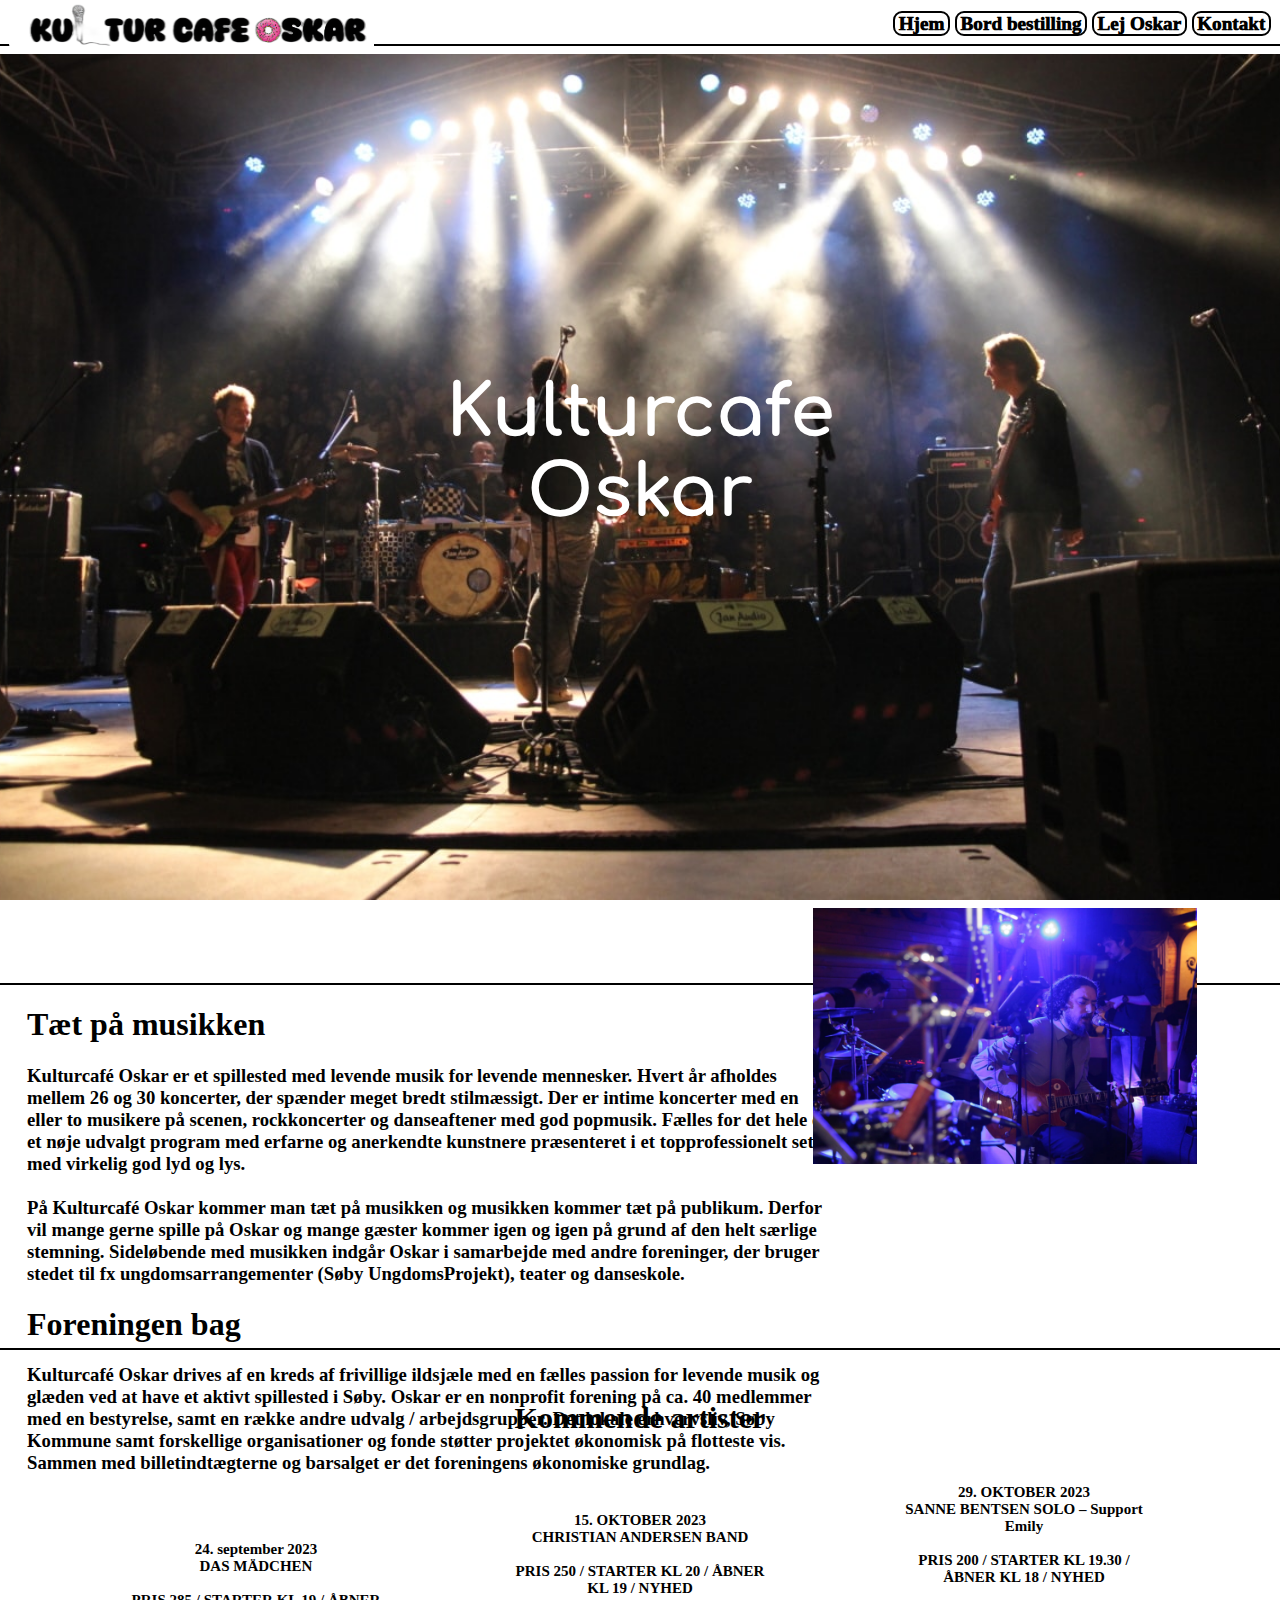
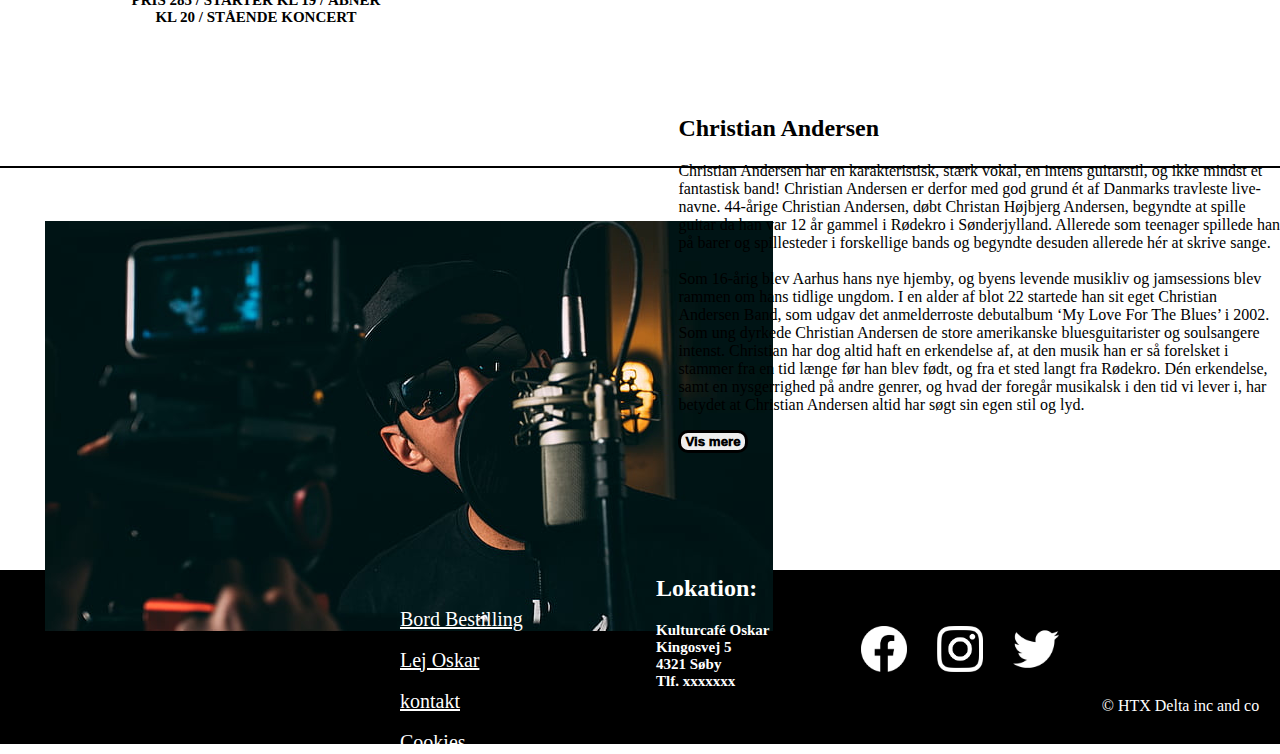
<file: index.html>
<!DOCTYPE html>
<html lang="en">
<head>
    <meta charset="UTF-8">
    <meta name="viewport" content="width=device-width, initial-scale=1.0">
    <title>Kultur cafe</title>
    <!--Navn giv din side. Det er står oppe i fanen på din pc-->
  <link rel="stylesheet" href="style.css">
  <!--Husk altid at linke din css fil ellers virker den ikke:) -->
  <link rel="preconnect" href="https://fonts.googleapis.com">
<link rel="preconnect" href="https://fonts.gstatic.com" crossorigin>
<link href="https://fonts.googleapis.com/css2?family=Anton&family=Comfortaa:wght@300&display=swap" rel="stylesheet">
<link rel="icon" type="image/x-icon" href="5775761.png">
<link
    rel="stylesheet"
    href="https://cdnjs.cloudflare.com/ajax/libs/animate.css/4.1.1/animate.min.css"
  />
</head>

<!--for at få animationer skal man bruge dette link og en class som kan finde inde på animation.css-->
<body>
  <a href="index.html">
    <button class="logo">
        <img class="logo" src="logo.png" alt="Logo">
    </button>
</a>
    <Div class="knap">
        <a href="index.html">Hjem</a> 
        <a href="KulturCafe-Oskar-bestil-bord.html"> Bord bestilling</a>
        <a href="KulturCafe-Oskar-Lej-cafeen.html"> Lej Oskar</a>
        <a href="KulturCafe-Oskar-kontakt-os.html"> Kontakt</a>
        <!--a href er der hvor du vil have en kanp hvor du føres til en af dine egne sider. Der hvor der nu står hjem er det er står på kappen.-->
    </Div>
 <hr>
 <!--hr er en horizontal linje man kan lave. Der skal også bruges css til det. Det punkt hedder også hr-->
   <div class="parallax"></div>
   <div class="overskrift"><h1 class="animate__animated animate__zoomIn">Kulturcafe <br> Oskar</h1></div>
   
   
   <div class="omlinje"><hr></div>

<div class="omost"><h1>Tæt på musikken</h1></div>
  <div class="omos"><h3>
  Kulturcafé Oskar er et spillested med levende musik for levende mennesker.
  Hvert år afholdes mellem 26 og 30 koncerter, der spænder meget bredt stilmæssigt. Der er intime koncerter med en eller to musikere på scenen, rockkoncerter og danseaftener med god popmusik.
  Fælles for det hele er et nøje udvalgt program med erfarne og anerkendte kunstnere præsenteret i et topprofessionelt setup med virkelig god lyd og lys.
  <br><br>På Kulturcafé Oskar kommer man tæt på musikken og musikken kommer tæt på publikum. Derfor vil mange gerne spille på Oskar og mange gæster kommer igen og igen på grund af den helt særlige stemning.
  Sideløbende med musikken indgår Oskar i samarbejde med andre foreninger, der bruger stedet til fx ungdomsarrangementer (Søby UngdomsProjekt), teater og danseskole.
  </div>
 
  <div class="omost"><h1>Foreningen bag</h1></div>
 <div class="omos"><h3>Kulturcafé Oskar drives af en kreds af frivillige ildsjæle med en fælles passion for levende musik og glæden ved at have et aktivt spillested i Søby.
  Oskar er en nonprofit forening på ca. 40 medlemmer med en bestyrelse, samt en række andre udvalg / arbejdsgrupper.
  Det lokale erhvervsliv, Søby Kommune samt forskellige organisationer og fonde støtter projektet økonomisk på flotteste vis. Sammen med billetindtægterne og barsalget er det foreningens økonomiske grundlag.
  </h3></div>
 
  
<div class="tætbillede"><img src="Kopi af stemning3.jpeg" alt="tæt på"></div> 

<div class="omos2"><hr></div>


<div class="program"><h2>Kommende artister</h2></div>

<div class="program1"> <h2>24. september 2023 <br>DAS MÄDCHEN <br><br>PRIS 285 / STARTER KL 19 / ÅBNER KL 20 / STÅENDE KONCERT</h2></div>

<div class="program2"><h2>15. OKTOBER 2023 <br>CHRISTIAN ANDERSEN BAND <br><br> PRIS 250 / STARTER KL 20 / ÅBNER KL 19 / NYHED</h2></div>

<div class="program3"><h2> 29. OKTOBER 2023 <br>SANNE BENTSEN SOLO – Support Emily <br><br>PRIS 200 / STARTER KL 19.30 / ÅBNER KL 18 / NYHED</h2></div>

<div class="programhr"><hr></div>

<div class="billede2"><img src="Kopi af christianandersen.jpg" alt=""></div>

<div class="chandersen"><h2>Christian Andersen</h2></div>



<!-- Tekstfelt, der altid er synligt -->
<div id="visibleText">
  <p>Christian Andersen har en karakteristisk, stærk vokal, en intens guitarstil, og ikke mindst et fantastisk band! Christian Andersen er derfor med god grund ét af Danmarks travleste live-navne.

    44-årige Christian Andersen, døbt Christan Højbjerg Andersen, begyndte at spille guitar da han var 12 år gammel i Rødekro i Sønderjylland.
  
    Allerede som teenager spillede han på barer og spillesteder i forskellige bands og begyndte desuden allerede hér at skrive sange. <br> <br>

    Som 16-årig blev Aarhus hans nye hjemby, og byens levende musikliv og jamsessions blev rammen om hans tidlige ungdom. I en alder af blot 22 startede han sit eget Christian Andersen Band, som udgav det anmelderroste debutalbum ‘My Love For The Blues’ i 2002.
    
    Som ung dyrkede Christian Andersen de store amerikanske bluesguitarister og soulsangere intenst.
    
    Christian har dog altid haft en erkendelse af, at den musik han er så forelsket i stammer fra en tid længe før han blev født, og fra et sted langt fra Rødekro.
    
    Dén erkendelse, samt en nysgerrighed på andre genrer, og hvad der foregår musikalsk i den tid vi lever i, har betydet at Christian Andersen altid har søgt sin egen stil og lyd.</p>
</div>


<!-- En knap, der udløser toggleMoreText() funktionen -->
<button class="mere" onclick="toggleMoreText()" id="toggleButton">Vis mere</button>




<!-- Tekstfelt, der skjules som standard -->
<div id="hiddenText" style="display: none">
  <p>
    2010 blev et vendepunkt
    Christian Andersens tredje album, GENLYD, blev det danske gennembrud for den 34-årige sanger, sangskriver og guitarist.
    
    GENLYD høstede 5 hjerter i Politiken, blev “Ugens Album" på P4 og modtog tre Nordic Music Awards-nomineringer.
    
    Christian vandt senere en Nordic Music Award for albummet AWAY (Årets Songwriter Album - 2015)
    
    GENLYD bringer for alvor Christian Andersen på landevejen, og gennem de sidste 25 år har han, både med band og som solo artist, spillet over 1500 koncerter i mere end tyve lande. 
    
    Christian Andersen havde desuden æren af at spille “opvarmning” for sin store helt, BB KING, hele tre gange!
    <br><br>
    Syvende album byder på duet med Holly Monroe
    Op gennem sine tredivere begynder Christian Andersen at fokusere mere intenst på sin sangskrivning. Han tager på flere ture til Nashville for at co-write. Disse ture bliver en stor inspiration for ham og ved en co-write session i netop Nashville bliver sangen BEFORE til.
    
    BEFORE ender som en duet med den engelske verdensstjerne JOSH STEIN, og udkommer på Christian Andersen Bands 2016 album, DEVIL ON HIS WAY.
    
    Alene og akustisk
    Christian udgiver for første gang et helt akustisk soloalbum i 2019 med titlen 1000 K.
    
    “Jeg har altid stræbt efter at lave sange som kan holde til at blive fremført af bare mig selv og en guitar. Alligevel har jeg aldrig udgivet sange på den måde. Det er så på tide nu”, sagde Christian omring udgivelsen.
    
    1000 K blev en succes. Ni nye originale sange, indspillet på den “gammeldags” måde. Alt hvad man hører på dette album, er Christian der synger og spiller akustisk guitar, mens ham tramper med foden. Ingen redigering, ingen overdubs!
    <br><br>
    Albummet gik #1 på den danske Vinyl Top-20 og dér blev den liggende flere uger.
    
    Den efterfølgende akustiske solo turné vandt en Nordic Music Award (Live Prisen 2020).
    
    Tilbage med bandet på kommende album, LOWER YOUR HAND
    Efter at have fokuseret på 1000 K, og turneret intensivt som solo artist gennem 2019, er Christian Andersen nu tilbage med fuldt band.
    
    Det niende album i rækken er klart, og sat til at udkomme 17. september 2023.
    
    For at fange lyden af et “tight” og sammenspillet band, som har rejst Europa tyndt i en tour bus, er albummet indspillet “live i studiet” på analoge bånd. Det har været med til at give albummet en helt særlig umiddelbarhed og autencitet!
    
    LOWER YOUR HAND er mixet af Grammy Award-vindende tekniker, Gene Rodrigues i New York. Russell er en sand mester i analog lyd og har optaget og mixet musik for en lang række
    internationale stjerner. Gene Rodrigues mixede desuden Christian Andersens gennembruds album, GENLYD.</p>
</div>


<script>
// JavaScript-funktionen toggleMoreText
function toggleMoreText() {
    // Find HTML-elementet med id "hiddenText"
    var hiddenTextElement = document.getElementById("hiddenText");

    // Skift display-stilen fra "none" til "block" eller omvendt
    if (hiddenTextElement.style.display === "none" || hiddenTextElement.style.display === "") {
        hiddenTextElement.style.display = "block";
        document.getElementById("toggleButton").textContent = "Vis mindre";
    } else {
        hiddenTextElement.style.display = "none";
        document.getElementById("toggleButton").textContent = "Vis mere";
    }
}
</script>


</body>
<br><br>
<br>

<footer>
  <div class='container'>
  <div class='row'>
      <div class='col-md-12'>
          <ul>
               <li><a href='KulturCafe-Oskar-bestil-bord.html'>Bord Bestilling</a></li> <br>
               <li><a href='KulturCafe-Oskar-Lej-cafeen.html'>Lej Oskar</a></li> <br> 
               <li><a href='KulturCafe-Oskar-kontakt-os.html'>kontakt</a></li> <br>
               <li><a href='KulturCafe-Oskar-cookies.html'>Cookies</a></li>
               <div class="sted1"><h2>Lokation:</h2></head></div>
               <div class="sted"><h2> Kulturcafé Oskar <br> Kingosvej 5 <br> 4321 Søby  <br> Tlf. xxxxxxx </h2></div>

               <div class="icons">
                <a href="https://www.facebook.com" target="_blank">
                  <button class="facebook">
                      <img height="40vw" src="facebook.png" alt="Åbner Facebook">
                  </button>
              </a>
              
              <a href="https://www.instagram.com/" target="_blank">
                <button class="facebook">
                    <img height="40vw" src="Instagram.png" alt="Åbner twitter">
                </button>
              </a>
              
              <a href="https://about.twitter.com/en/who-we-are/brand-toolkit" target="_blank">
                <button class="facebook">
                    <img height="40vw" src="twitter.png"f alt="">
                </button>
              </a></div>

              <p>&copy; HTX Delta inc and co</p>
          </ul>
      </div>
  </div>
  </div>


  <style>
    .icons a {
        text-decoration: none; /* Fjerner standardlink-udseende */
        display: inline-block; /* Gør ikonerne til inline-blokke */
    }
  </style>
</footer>
</html>
</file>
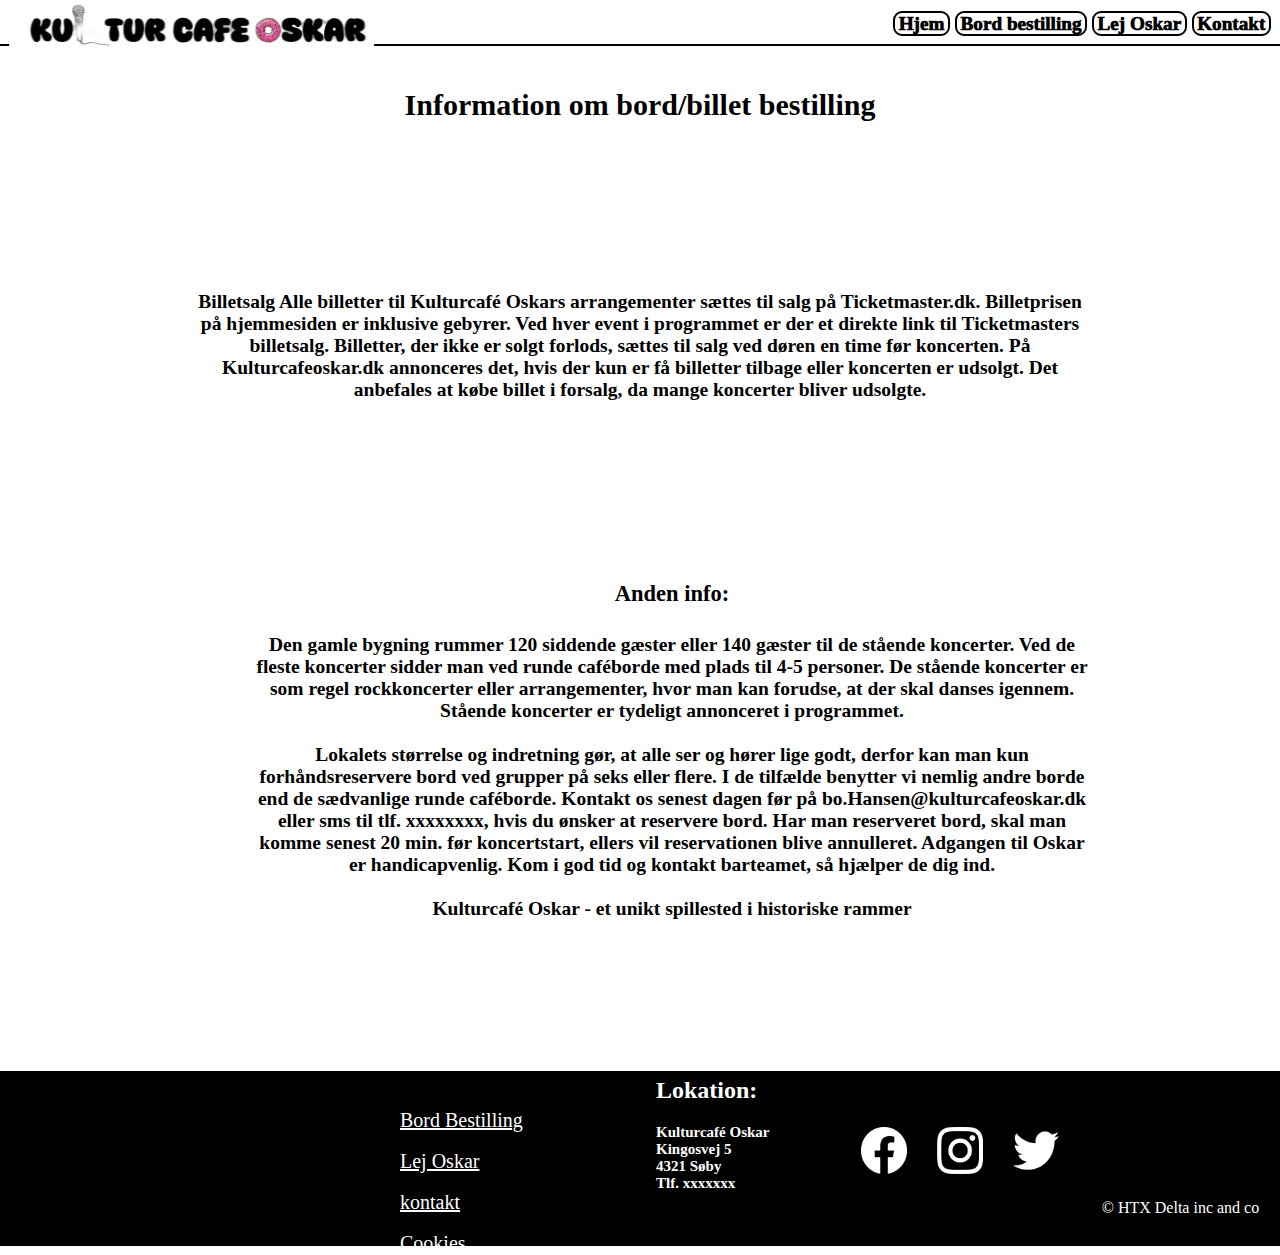
<file: KulturCafe-Oskar-bestil-bord.html>
<!DOCTYPE html>
<html lang="en">
<head>
    <meta charset="UTF-8">
    <meta name="viewport" content="width=device-width, initial-scale=1.0">
    <title>Kultur cafe</title>
    <!--Navn giv din side. Det er står oppe i fanen på din pc-->
  <link rel="stylesheet" href="style.css">
  <!--Husk altid at linke din css fil ellers virker den ikke:) -->
  <link rel="preconnect" href="https://fonts.googleapis.com">
<link rel="preconnect" href="https://fonts.gstatic.com" crossorigin>
<link href="https://fonts.googleapis.com/css2?family=Anton&family=Comfortaa:wght@300&display=swap" rel="stylesheet">
<link rel="icon" type="image/x-icon" href="5775761.png">

</head>
<body>
  <a href="index.html">
    <button class="logo">
        <img class="logo" src="logo.png" alt="Logo">
    </button>
</a>
    <Div class="knap">
      <a href="index.html">Hjem</a>
      <a href="KulturCafe-Oskar-bestil-bord.html"> Bord bestilling</a>
      <a href="KulturCafe-Oskar-Lej-cafeen.html"> Lej Oskar</a>
      <a href="KulturCafe-Oskar-kontakt-os.html"> Kontakt</a>
        <!--a href er der hvor du vil have en kanp hvor du føres til en af dine egne sider. Der hvor der nu står hjem er det er står på kappen.-->
    </Div>
 <hr>
 <!--hr er en horizontal linje man kan lave. Der skal også bruges css til det. Det punkt hedder også hr-->

<div class="bestil"><h2 >Information om bord/billet bestilling</h2></div>

<div class="bord1"><h2>Billetsalg
    Alle billetter til Kulturcafé Oskars arrangementer sættes til salg på Ticketmaster.dk. Billetprisen på hjemmesiden er inklusive gebyrer. Ved hver event i programmet er der et direkte link til Ticketmasters billetsalg. 
    Billetter, der ikke er solgt forlods, sættes til salg ved døren en time før koncerten. 
    På Kulturcafeoskar.dk annonceres det, hvis der kun er få billetter tilbage eller koncerten er udsolgt. Det anbefales at købe billet i forsalg, da mange koncerter bliver udsolgte.
   </h2></div>

   <div class="mereinf"><h2>Anden info:</h2></div>
<div class="bordanden"><h2>
    Den gamle bygning rummer 120 siddende gæster eller 140 gæster til de stående koncerter.  Ved de fleste koncerter sidder man ved runde caféborde med plads til 4-5 personer. De stående koncerter er som regel rockkoncerter eller arrangementer, hvor man kan forudse, at der skal danses igennem. Stående koncerter er tydeligt annonceret i programmet.
    <br><br>
    Lokalets størrelse og indretning gør, at alle ser og hører lige godt, derfor kan man kun forhåndsreservere bord ved grupper på seks eller flere. I de tilfælde benytter vi nemlig andre borde end de sædvanlige runde caféborde. Kontakt os senest dagen før på bo.Hansen@kulturcafeoskar.dk eller sms til tlf. xxxxxxxx, hvis du ønsker at reservere bord. Har man reserveret bord, skal man komme senest 20 min. før koncertstart, ellers vil reservationen blive annulleret.
    Adgangen til Oskar er handicapvenlig. Kom i god tid og kontakt barteamet, så hjælper de dig ind.
    <br><br>
    Kulturcafé Oskar - et unikt spillested i historiske rammer
    
    </h2></div>


</body>
<br><br>
<br>

<footer>
  <div class='container'>
  <div class='row'>
      <div class='col-md-12'>
          <ul>
               <li><a href='KulturCafe-Oskar-bestil-bord.html'>Bord Bestilling</a></li> <br>
               <li><a href='KulturCafe-Oskar-Lej-cafeen.html'>Lej Oskar</a></li> <br> 
               <li><a href='KulturCafe-Oskar-kontakt-os.html'>kontakt</a></li> <br>
               <li><a href='KulturCafe-Oskar-cookies.html'>Cookies</a></li>
               <div class="sted1"><h2>Lokation:</h2></head></div>
               <div class="sted"><h2> Kulturcafé Oskar <br> Kingosvej 5 <br> 4321 Søby  <br> Tlf. xxxxxxx </h2></div>

               <div class="icons">
                <a href="https://www.facebook.com" target="_blank">
                  <button class="facebook">
                      <img height="40vw" src="facebook.png" alt="Åbner Facebook">
                  </button>
              </a>
              
              <a href="https://www.instagram.com/" target="_blank">
                <button class="facebook">
                    <img height="40vw" src="Instagram.png" alt="Åbner twitter">
                </button>
              </a>
              
              <a href="https://about.twitter.com/en/who-we-are/brand-toolkit" target="_blank">
                <button class="facebook">
                    <img height="40vw" src="twitter.png"f alt="">
                </button>
              </a></div>

              <p>&copy; HTX Delta inc and co</p>
          </ul>
      </div>
  </div>
  </div>


  <style>
    .icons a {
        text-decoration: none; /* Fjerner standardlink-udseende */
        display: inline-block; /* Gør ikonerne til inline-blokke */
    }
  </style>
</footer>
</html>
</file>
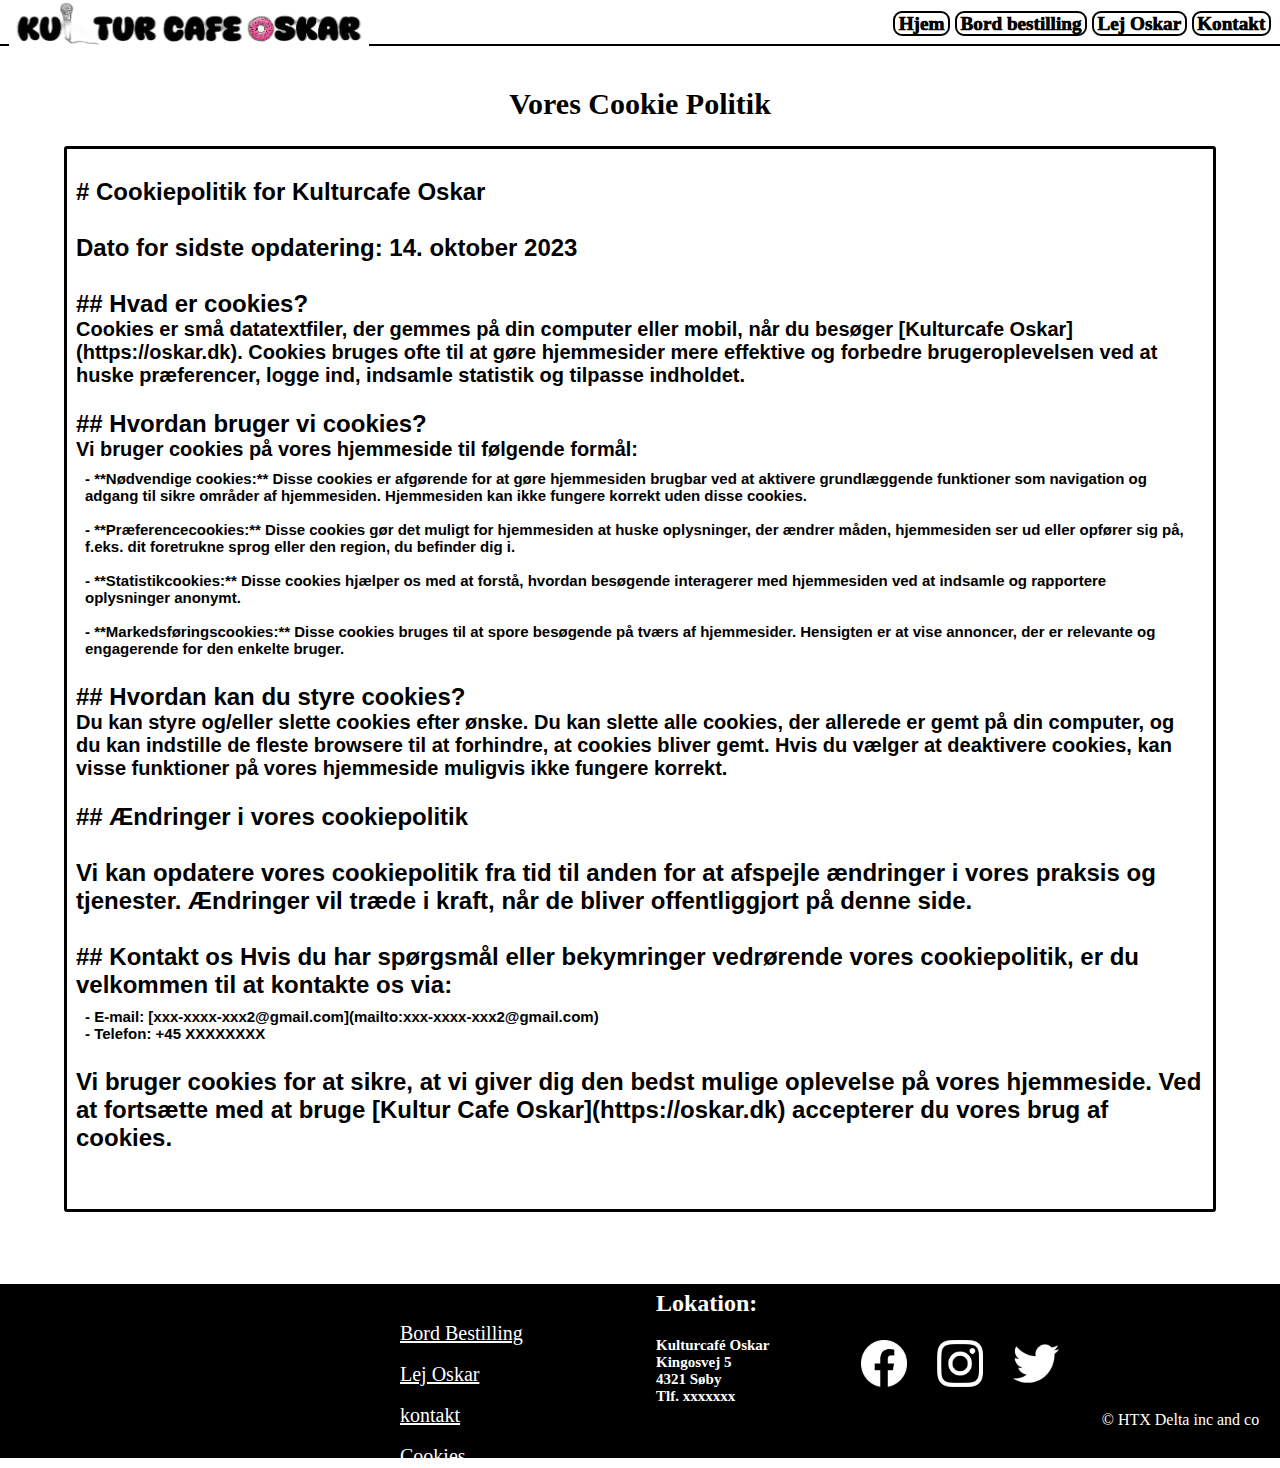
<file: KulturCafe-Oskar-cookies.html>
<!DOCTYPE html>
<html lang="en">
<head>
    <meta charset="UTF-8">
    <meta name="viewport" content="width=device-width, initial-scale=1.0">
    <title>Kultur cafe</title>
    <!--Navn giv din side. Det er står oppe i fanen på din pc-->
  <link rel="stylesheet" href="style.css">
  <!--Husk altid at linke din css fil ellers virker den ikke:) -->
  <link rel="preconnect" href="https://fonts.googleapis.com">
<link rel="preconnect" href="https://fonts.gstatic.com" crossorigin>
<link href="https://fonts.googleapis.com/css2?family=Anton&family=Comfortaa:wght@300&display=swap" rel="stylesheet">
<link rel="icon" type="image/x-icon" href="5775761.png">

</head>
<body>
    <img class="logo" src="logo.png" alt="Logo">
    <Div class="knap">
      <a href="index.html">Hjem</a>
      <a href="KulturCafe-Oskar-bestil-bord.html"> Bord bestilling</a>
      <a href="KulturCafe-Oskar-Lej-cafeen.html"> Lej Oskar</a>
      <a href="KulturCafe-Oskar-kontakt-os.html"> Kontakt</a>
        <!--a href er der hvor du vil have en kanp hvor du føres til en af dine egne sider. Der hvor der nu står hjem er det er står på kappen.-->
    </Div>
 <hr>
 <!--hr er en horizontal linje man kan lave. Der skal også bruges css til det. Det punkt hedder også hr-->

<div class="bestil"><h2>Vores Cookie Politik</h2></div>

<div class="cookiess"><h2>
    # Cookiepolitik for Kulturcafe Oskar <br><br>

    Dato for sidste opdatering: 14. oktober 2023 <br><br>
    
    ## Hvad er cookies? <br>
    
   <div class="cookie"> Cookies er små datatextfiler, der gemmes på din computer eller mobil, når du besøger [Kulturcafe Oskar](https://oskar.dk). Cookies bruges ofte til at gøre hjemmesider mere effektive og forbedre brugeroplevelsen ved at huske præferencer, logge ind, indsamle statistik og tilpasse indholdet. <br><br></div>
    
    ## Hvordan bruger vi cookies?<br>
    
  <div class="cookie">  Vi bruger cookies på vores hjemmeside til følgende formål: <br></div>
   <div class="cookies"> - **Nødvendige cookies:** Disse cookies er afgørende for at gøre hjemmesiden brugbar ved at aktivere grundlæggende funktioner som navigation og adgang til sikre områder af hjemmesiden. Hjemmesiden kan ikke fungere korrekt uden disse cookies. <br><br>
    
    - **Præferencecookies:** Disse cookies gør det muligt for hjemmesiden at huske oplysninger, der ændrer måden, hjemmesiden ser ud eller opfører sig på, f.eks. dit foretrukne sprog eller den region, du befinder dig i. <br><br>
    
    - **Statistikcookies:** Disse cookies hjælper os med at forstå, hvordan besøgende interagerer med hjemmesiden ved at indsamle og rapportere oplysninger anonymt. <br><br>
    
    - **Markedsføringscookies:** Disse cookies bruges til at spore besøgende på tværs af hjemmesider. Hensigten er at vise annoncer, der er relevante og engagerende for den enkelte bruger. <br><br>
    </div> 
   
    ## Hvordan kan du styre cookies? <br>
    
    <div class="cookie">Du kan styre og/eller slette cookies efter ønske. Du kan slette alle cookies, der allerede er gemt på din computer, og du kan indstille de fleste browsere til at forhindre, at cookies bliver gemt. Hvis du vælger at deaktivere cookies, kan visse funktioner på vores hjemmeside muligvis ikke fungere korrekt. <br><br></div>
    
    ## Ændringer i vores cookiepolitik <br><br>
    
    Vi kan opdatere vores cookiepolitik fra tid til anden for at afspejle ændringer i vores praksis og tjenester. Ændringer vil træde i kraft, når de bliver offentliggjort på denne side. <br><br>
    
    ## Kontakt os
    
    Hvis du har spørgsmål eller bekymringer vedrørende vores cookiepolitik, er du velkommen til at kontakte os via: <br>
    <div class="cookies"> - E-mail: [xxx-xxxx-xxx2@gmail.com](mailto:xxx-xxxx-xxx2@gmail.com) <br>
    - Telefon: +45 XXXXXXXX <br><br></div>
   
    
    Vi bruger cookies for at sikre, at vi giver dig den bedst mulige oplevelse på vores hjemmeside. Ved at fortsætte med at bruge [Kultur Cafe Oskar](https://oskar.dk) accepterer du vores brug af cookies. <br><br>
    </h2></div>




</body>
<br><br>
<br>

<footer>
  <div class='container'>
  <div class='row'>
      <div class='col-md-12'>
          <ul>
            <li><a href='KulturCafe-Oskar-bestil-bord.html'>Bord Bestilling</a></li> <br>
            <li><a href='KulturCafe-Oskar-Lej-cafeen.html'>Lej Oskar</a></li> <br> 
            <li><a href='KulturCafe-Oskar-kontakt-os.html'>kontakt</a></li> <br>
            <li><a href='KulturCafe-Oskar-cookies.html'>Cookies</a></li>
            <div class="sted1"><h2>Lokation:</h2></head></div>
            <div class="sted"><h2> Kulturcafé Oskar <br> Kingosvej 5 <br> 4321 Søby  <br> Tlf. xxxxxxx </h2></div>

            <div class="icons">
             <a href="https://www.facebook.com" target="_blank">
               <button class="facebook">
                   <img height="40vw" src="facebook.png" alt="Åbner Facebook">
               </button>
           </a>
           
           <a href="https://www.instagram.com/" target="_blank">
             <button class="facebook">
                 <img height="40vw" src="Instagram.png" alt="Åbner twitter">
             </button>
           </a>
           
           <a href="https://about.twitter.com/en/who-we-are/brand-toolkit" target="_blank">
             <button class="facebook">
                 <img height="40vw" src="twitter.png"f alt="">
             </button>
           </a></div>

           <p>&copy; HTX Delta inc and co</p>
          </ul>
      </div>
  </div>
  </div>


  <style>
    .icons a {
        text-decoration: none; /* Fjerner standardlink-udseende */
        display: inline-block; /* Gør ikonerne til inline-blokke */
    }
  </style>
</footer>
</html>
</file>
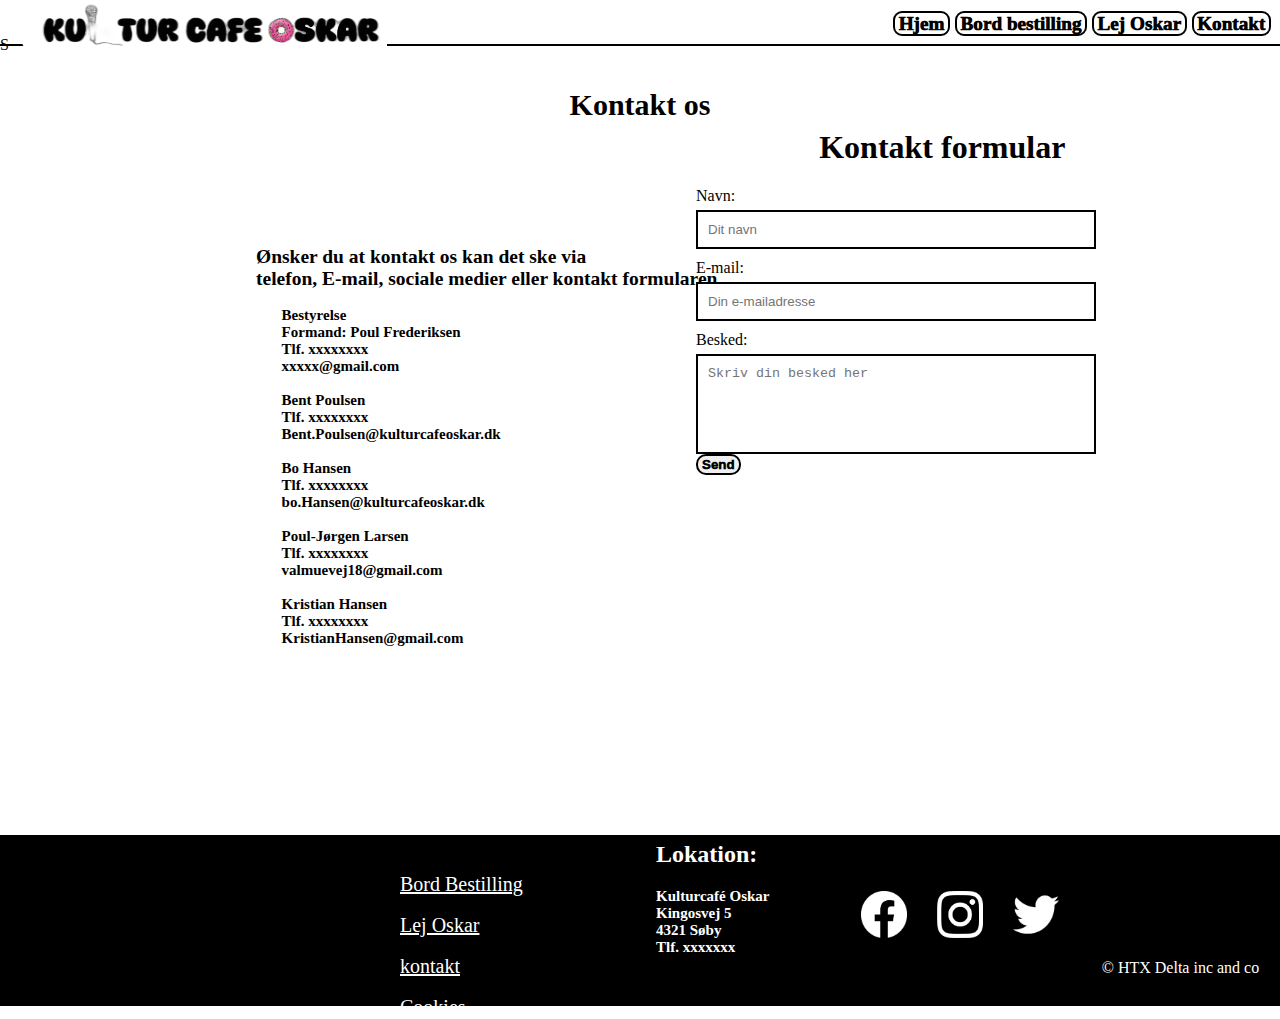
<file: KulturCafe-Oskar-kontakt-os.html>
S<!DOCTYPE html>
<html lang="en">
<head>
    <meta charset="UTF-8">
    <meta name="viewport" content="width=device-width, initial-scale=1.0">
    <title>Kultur cafe</title>
    <!--Navn giv din side. Det er står oppe i fanen på din pc-->
  <link rel="stylesheet" href="style.css">
  <!--Husk altid at linke din css fil ellers virker den ikke:) -->
  <link rel="preconnect" href="https://fonts.googleapis.com">
<link rel="preconnect" href="https://fonts.gstatic.com" crossorigin>
<link href="https://fonts.googleapis.com/css2?family=Anton&family=Comfortaa:wght@300&display=swap" rel="stylesheet">

<!--laptop 1536x864/707  mobil s22ultra 384x824-->
</head>
<body>
    <a href="index.html">
        <button class="logo">
            <img class="logo" src="logo.png" alt="Logo">
        </button>
    </a>
    
    <Div class="knap">
        <a href="index.html">Hjem</a>
        <a href="KulturCafe-Oskar-bestil-bord.html"> Bord bestilling</a>
        <a href="KulturCafe-Oskar-Lej-cafeen.html"> Lej Oskar</a>
        <a href="KulturCafe-Oskar-kontakt-os.html"> Kontakt</a>
        <!--a href er der hvor du vil have en kanp hvor du føres til en af dine egne sider. Der hvor der nu står hjem er det er står på kappen.-->
    </Div>
 <hr>
 <!--hr er en horizontal linje man kan lave. Der skal også bruges css til det. Det punkt hedder også hr-->

<div class="bestil"><h2>Kontakt os</h2></div>

<div class="kontaktos"><h2> Ønsker du at kontakt os kan det ske via <br> telefon, E-mail, sociale medier eller kontakt formularen.
    <div class="kinf"><br>Bestyrelse
    <br>Formand: Poul Frederiksen
    <br>Tlf. xxxxxxxx
    <br>xxxxx@gmail.com
   <br><br>Bent Poulsen
   <br>Tlf. xxxxxxxx
    <br>Bent.Poulsen@kulturcafeoskar.dk
    <br><br>Bo Hansen
    <br>Tlf. xxxxxxxx
    <br>bo.Hansen@kulturcafeoskar.dk
    <br><br>Poul-Jørgen Larsen
    <br>Tlf. xxxxxxxx
    <br>valmuevej18@gmail.com
    <br><br>Kristian Hansen
    <br>Tlf. xxxxxxxx
    <br>KristianHansen@gmail.com</h2></div></div>
<div class="kos2">
    <div class="kos"><h1>Kontakt formular</h1></div>
    <div class="fomolar"><form onsubmit="return validateForm()">
        <label for="navn">Navn:</label>
        <input type="text" id="navn" name="navn" placeholder="Dit navn" required>

        <label for="email">E-mail:</label>
        <input type="email" id="email" name="email" placeholder="Din e-mailadresse" required>

        <label for="besked">Besked:</label>
        <textarea id="besked" name="besked" placeholder="Skriv din besked her" required></textarea>

        <button type="submit">Send</button>
    </form></div>
    <p id="besked-status"></p>
</div>
    <script>
        function validateForm() {
            var navn = document.getElementById("navn").value;
            var email = document.getElementById("email").value;
            var besked = document.getElementById("besked").value;
            var beskedStatus = document.getElementById("besked-status");

            if (navn === "" || email === "" || besked === "") {
                beskedStatus.innerText = "Udfyld venligst alle felter.";
                return false;
            } else {
                beskedStatus.innerText = "Beskeden er sendt.";
                return false; // Forhindrer formularen i at sende
            }
        }
    </script>

</body>
<br><br>
<br>

<footer>
  <div class='container'>
  <div class='row'>
      <div class='col-md-12'>
          <ul>
            <li><a href='KulturCafe-Oskar-bestil-bord.html'>Bord Bestilling</a></li> <br>
            <li><a href='KulturCafe-Oskar-Lej-cafeen.html'>Lej Oskar</a></li> <br> 
            <li><a href='KulturCafe-Oskar-kontakt-os.html'>kontakt</a></li> <br>
            <li><a href='KulturCafe-Oskar-cookies.html'>Cookies</a></li>
            <div class="sted1"><h2>Lokation:</h2></head></div>
            <div class="sted"><h2> Kulturcafé Oskar <br> Kingosvej 5 <br> 4321 Søby  <br> Tlf. xxxxxxx </h2></div>

            <div class="icons">
             <a href="https://www.facebook.com" target="_blank">
               <button class="facebook">
                   <img height="40vw" src="facebook.png" alt="Åbner Facebook">
               </button>
           </a>
           
           <a href="https://www.instagram.com/" target="_blank">
             <button class="facebook">
                 <img height="40vw" src="Instagram.png" alt="Åbner twitter">
             </button>
           </a>
           
           <a href="https://about.twitter.com/en/who-we-are/brand-toolkit" target="_blank">
             <button class="facebook">
                 <img height="40vw" src="twitter.png"f alt="">
             </button>
           </a></div>

           <p>&copy; HTX Delta inc and co</p>
          </ul>
      </div>
  </div>
  </div>


  <style>
    .icons a {
        text-decoration: none; /* Fjerner standardlink-udseende */
        display: inline-block; /* Gør ikonerne til inline-blokke */
    }
  </style>
</footer>
</html>
</file>
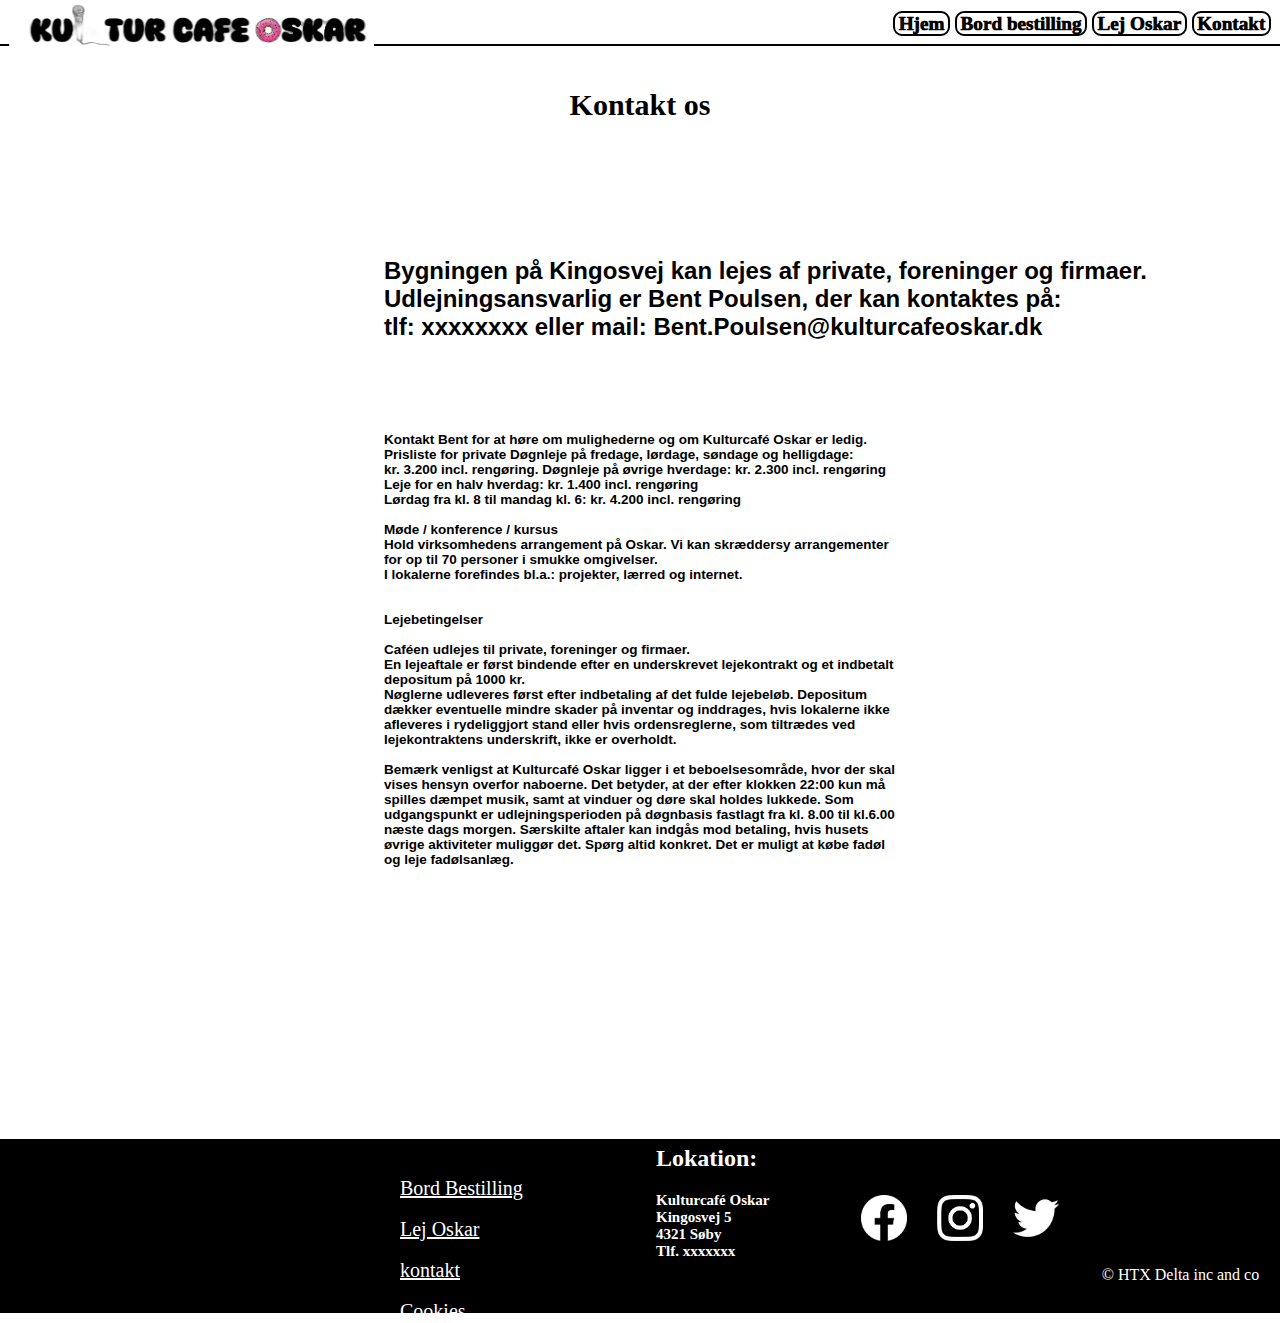
<file: KulturCafe-Oskar-Lej-cafeen.html>
<!DOCTYPE html>
<html lang="en">
<head>
    <meta charset="UTF-8">
    <meta name="viewport" content="width=device-width, initial-scale=1.0">
    <title>Kultur cafe</title>
    <!--Navn giv din side. Det er står oppe i fanen på din pc-->
  <link rel="stylesheet" href="style.css">
  <!--Husk altid at linke din css fil ellers virker den ikke:) -->
  <link rel="preconnect" href="https://fonts.googleapis.com">
<link rel="preconnect" href="https://fonts.gstatic.com" crossorigin>
<link href="https://fonts.googleapis.com/css2?family=Anton&family=Comfortaa:wght@300&display=swap" rel="stylesheet">
<link rel="icon" type="image/x-icon" href="5775761.png">

</head>
<body>
  <a href="index.html">
    <button class="logo">
        <img class="logo" src="logo.png" alt="Logo">
    </button>
</a>
    <Div class="knap">
        <a href="index.html">Hjem</a>
        <a href="KulturCafe-Oskar-bestil-bord.html"> Bord bestilling</a>
        <a href="KulturCafe-Oskar-Lej-cafeen.html"> Lej Oskar</a>
        <a href="KulturCafe-Oskar-kontakt-os.html"> Kontakt</a>
        <!--a href er der hvor du vil have en kanp hvor du føres til en af dine egne sider. Der hvor der nu står hjem er det er står på kappen.-->
    </Div>
 <hr>
 <!--hr er en horizontal linje man kan lave. Der skal også bruges css til det. Det punkt hedder også hr-->

<div class="bestil"><h2 >Kontakt os</h2></div>

<div class="leje"><h2>Bygningen på Kingosvej kan lejes af private, foreninger og firmaer. <br> Udlejningsansvarlig er Bent Poulsen, der kan kontaktes på: <br> tlf: xxxxxxxx eller mail: Bent.Poulsen@kulturcafeoskar.dk <br><br>
   <div class="bente">
    Kontakt Bent for at høre om mulighederne og om Kulturcafé Oskar er ledig.
    <br> Prisliste for private
    Døgnleje på fredage, lørdage, søndage og helligdage: <br> kr. 3.200 incl. rengøring.
    Døgnleje på øvrige hverdage: kr. 2.300 incl. rengøring <br>
    Leje for en halv hverdag: kr. 1.400 incl. rengøring <br>
    Lørdag fra kl. 8 til mandag kl. 6: kr. 4.200 incl. rengøring <br> <br>
    Møde / konference / kursus <br>
    Hold virksomhedens arrangement på Oskar. Vi kan skræddersy arrangementer for op til 70 personer i smukke omgivelser. <br> I lokalerne forefindes bl.a.: projekter, lærred og internet.
    <br><br><br>Lejebetingelser <br> <br>
    Caféen udlejes til private, foreninger og firmaer. <br> En lejeaftale er først bindende efter en underskrevet lejekontrakt og et indbetalt depositum på 1000 kr. <br> Nøglerne udleveres først efter indbetaling af det fulde lejebeløb.
    Depositum dækker eventuelle mindre skader på inventar og inddrages, hvis lokalerne ikke afleveres i rydeliggjort stand eller hvis ordensreglerne, som tiltrædes ved lejekontraktens underskrift, ikke er overholdt.
    <br><br>Bemærk venligst at Kulturcafé Oskar ligger i et beboelsesområde, hvor der skal vises hensyn overfor naboerne. Det betyder, at der efter klokken 22:00 kun må spilles dæmpet musik, samt at vinduer og døre skal holdes lukkede.
    Som udgangspunkt er udlejningsperioden på døgnbasis fastlagt fra kl. 8.00 til kl.6.00 næste dags morgen. Særskilte aftaler kan indgås mod betaling, hvis husets øvrige aktiviteter muliggør det. Spørg altid konkret. Det er muligt at købe fadøl og leje fadølsanlæg.
    </h2></div></div>

</body>
<br><br>
<br>

<footer>
  <div class='container'>
  <div class='row'>
      <div class='col-md-12'>
          <ul>
               <li><a href='KulturCafe-Oskar-bestil-bord.html'>Bord Bestilling</a></li> <br>
               <li><a href='KulturCafe-Oskar-Lej-cafeen.html'>Lej Oskar</a></li> <br> 
               <li><a href='KulturCafe-Oskar-kontakt-os.html'>kontakt</a></li> <br>
               <li><a href='KulturCafe-Oskar-cookies.html'>Cookies</a></li>
               <div class="sted1"><h2>Lokation:</h2></head></div>
               <div class="sted"><h2> Kulturcafé Oskar <br> Kingosvej 5 <br> 4321 Søby  <br> Tlf. xxxxxxx </h2></div>

               <div class="icons">
                <a href="https://www.facebook.com" target="_blank">
                  <button class="facebook">
                      <img height="40vw" src="facebook.png" alt="Åbner Facebook">
                  </button>
              </a>
              
              <a href="https://www.instagram.com/" target="_blank">
                <button class="facebook">
                    <img height="40vw" src="Instagram.png" alt="Åbner twitter">
                </button>
              </a>
              
              <a href="https://about.twitter.com/en/who-we-are/brand-toolkit" target="_blank">
                <button class="facebook">
                    <img height="40vw" src="twitter.png"f alt="">
                </button>
              </a></div>

              <p>&copy; HTX Delta inc and co</p>
          </ul>
      </div>
  </div>
  </div>


  <style>
    .icons a {
        text-decoration: none; /* Fjerner standardlink-udseende */
        display: inline-block; /* Gør ikonerne til inline-blokke */
    }
  </style>
</footer>
</html>
</file>
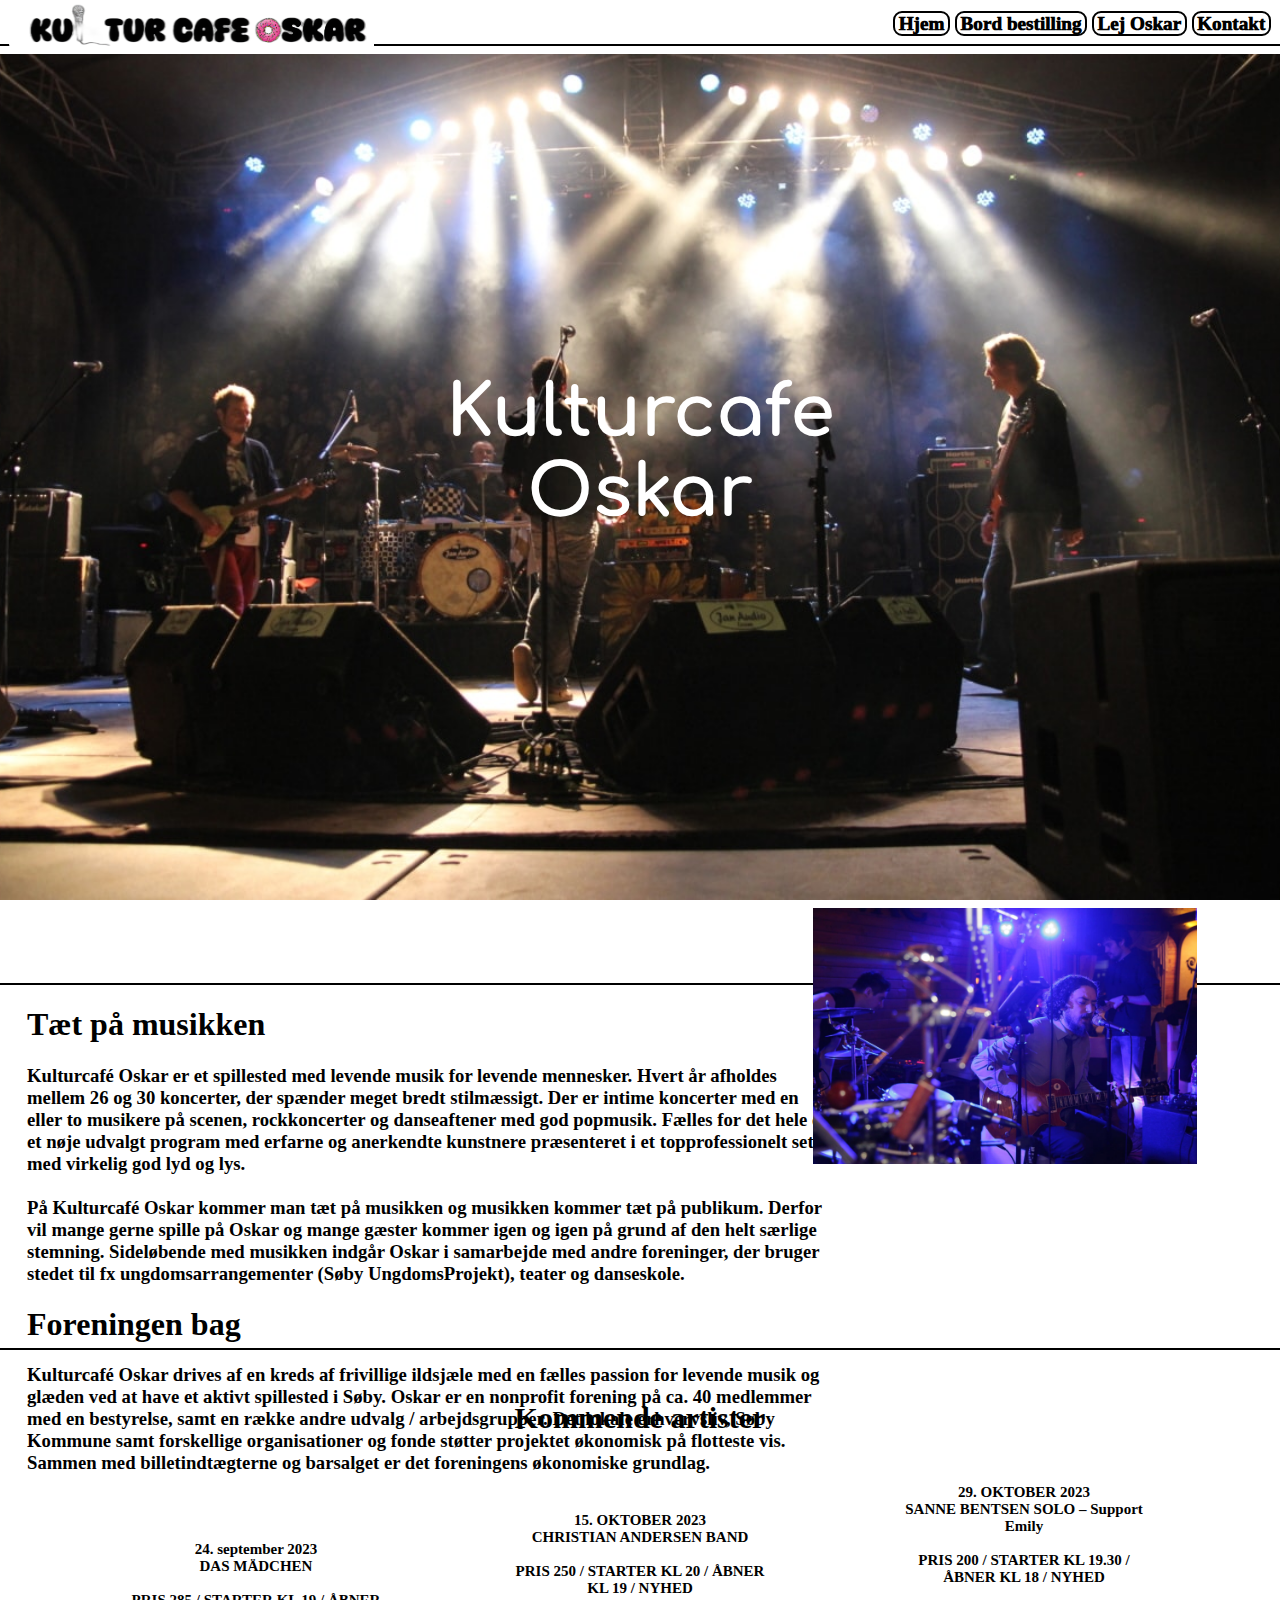
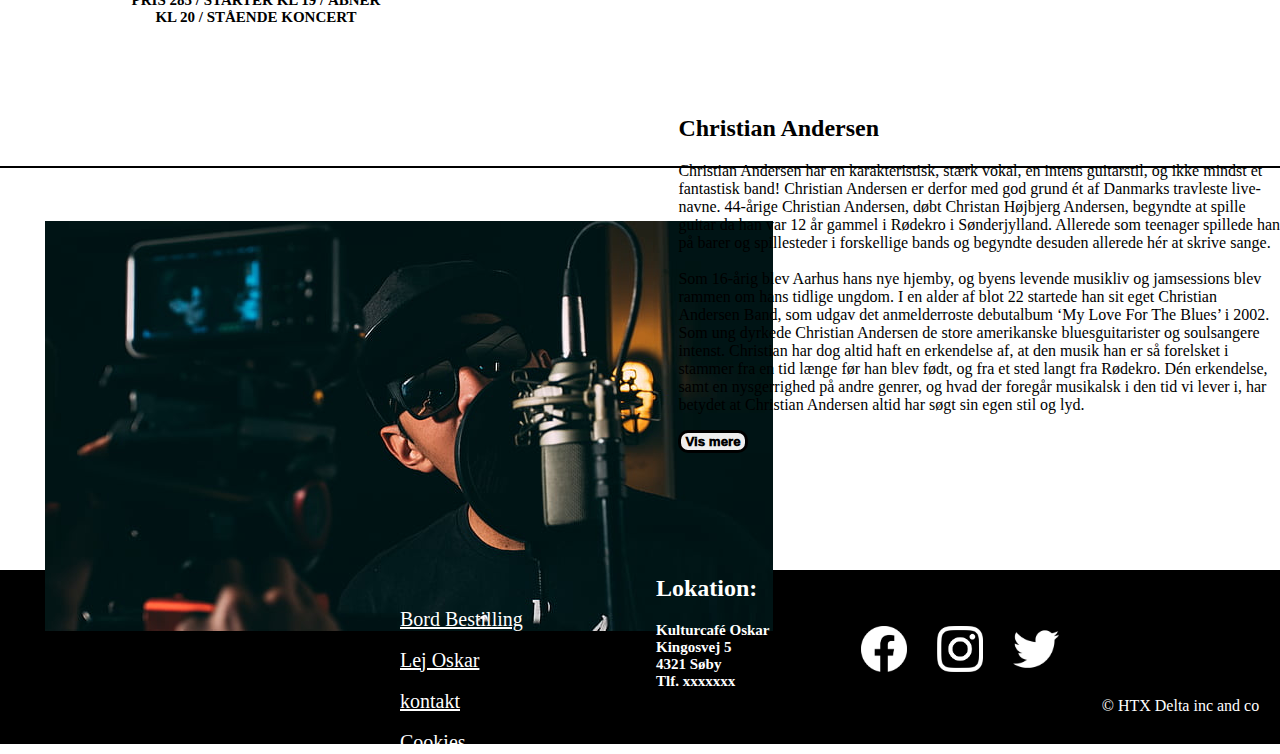
<file: KulturCafe-Oskar.html>
<!DOCTYPE html>
<html lang="en">
<head>
    <meta charset="UTF-8">
    <meta name="viewport" content="width=device-width, initial-scale=1.0">
    <title>Kultur cafe</title>
    <!--Navn giv din side. Det er står oppe i fanen på din pc-->
  <link rel="stylesheet" href="style.css">
  <!--Husk altid at linke din css fil ellers virker den ikke:) -->
  <link rel="preconnect" href="https://fonts.googleapis.com">
<link rel="preconnect" href="https://fonts.gstatic.com" crossorigin>
<link href="https://fonts.googleapis.com/css2?family=Anton&family=Comfortaa:wght@300&display=swap" rel="stylesheet">
<link rel="icon" type="image/x-icon" href="5775761.png">
<link
    rel="stylesheet"
    href="https://cdnjs.cloudflare.com/ajax/libs/animate.css/4.1.1/animate.min.css"
  />
</head>

<!--for at få animationer skal man bruge dette link og en class som kan finde inde på animation.css-->
<body>
  <a href="index.html">
    <button class="logo">
        <img class="logo" src="logo.png" alt="Logo">
    </button>
</a>
    <Div class="knap">
        <a href="KulturCafe-Oskar.html">Hjem</a> 
        <a href="KulturCafe-Oskar-bestil-bord.html"> Bord bestilling</a>
        <a href="KulturCafe-Oskar-Lej-cafeen.html"> Lej Oskar</a>
        <a href="KulturCafe-Oskar-kontakt-os.html"> Kontakt</a>
        <!--a href er der hvor du vil have en kanp hvor du føres til en af dine egne sider. Der hvor der nu står hjem er det er står på kappen.-->
    </Div>
 <hr>
 <!--hr er en horizontal linje man kan lave. Der skal også bruges css til det. Det punkt hedder også hr-->
   <div class="parallax"></div>
   <div class="overskrift"><h1 class="animate__animated animate__zoomIn">Kulturcafe <br> Oskar</h1></div>
   
   
   <div class="omlinje"><hr></div>

<div class="omost"><h1>Tæt på musikken</h1></div>
  <div class="omos"><h3>
  Kulturcafé Oskar er et spillested med levende musik for levende mennesker.
  Hvert år afholdes mellem 26 og 30 koncerter, der spænder meget bredt stilmæssigt. Der er intime koncerter med en eller to musikere på scenen, rockkoncerter og danseaftener med god popmusik.
  Fælles for det hele er et nøje udvalgt program med erfarne og anerkendte kunstnere præsenteret i et topprofessionelt setup med virkelig god lyd og lys.
  <br><br>På Kulturcafé Oskar kommer man tæt på musikken og musikken kommer tæt på publikum. Derfor vil mange gerne spille på Oskar og mange gæster kommer igen og igen på grund af den helt særlige stemning.
  Sideløbende med musikken indgår Oskar i samarbejde med andre foreninger, der bruger stedet til fx ungdomsarrangementer (Søby UngdomsProjekt), teater og danseskole.
  </div>
 
  <div class="omost"><h1>Foreningen bag</h1></div>
 <div class="omos"><h3>Kulturcafé Oskar drives af en kreds af frivillige ildsjæle med en fælles passion for levende musik og glæden ved at have et aktivt spillested i Søby.
  Oskar er en nonprofit forening på ca. 40 medlemmer med en bestyrelse, samt en række andre udvalg / arbejdsgrupper.
  Det lokale erhvervsliv, Søby Kommune samt forskellige organisationer og fonde støtter projektet økonomisk på flotteste vis. Sammen med billetindtægterne og barsalget er det foreningens økonomiske grundlag.
  </h3></div>
 
  
<div class="tætbillede"><img src="Kopi af stemning3.jpeg" alt="tæt på"></div> 

<div class="omos2"><hr></div>


<div class="program"><h2>Kommende artister</h2></div>

<div class="program1"> <h2>24. september 2023 <br>DAS MÄDCHEN <br><br>PRIS 285 / STARTER KL 19 / ÅBNER KL 20 / STÅENDE KONCERT</h2></div>

<div class="program2"><h2>15. OKTOBER 2023 <br>CHRISTIAN ANDERSEN BAND <br><br> PRIS 250 / STARTER KL 20 / ÅBNER KL 19 / NYHED</h2></div>

<div class="program3"><h2> 29. OKTOBER 2023 <br>SANNE BENTSEN SOLO – Support Emily <br><br>PRIS 200 / STARTER KL 19.30 / ÅBNER KL 18 / NYHED</h2></div>

<div class="programhr"><hr></div>

<div class="billede2"><img src="Kopi af christianandersen.jpg" alt=""></div>

<div class="chandersen"><h2>Christian Andersen</h2></div>



<!-- Tekstfelt, der altid er synligt -->
<div id="visibleText">
  <p>Christian Andersen har en karakteristisk, stærk vokal, en intens guitarstil, og ikke mindst et fantastisk band! Christian Andersen er derfor med god grund ét af Danmarks travleste live-navne.

    44-årige Christian Andersen, døbt Christan Højbjerg Andersen, begyndte at spille guitar da han var 12 år gammel i Rødekro i Sønderjylland.
  
    Allerede som teenager spillede han på barer og spillesteder i forskellige bands og begyndte desuden allerede hér at skrive sange. <br> <br>

    Som 16-årig blev Aarhus hans nye hjemby, og byens levende musikliv og jamsessions blev rammen om hans tidlige ungdom. I en alder af blot 22 startede han sit eget Christian Andersen Band, som udgav det anmelderroste debutalbum ‘My Love For The Blues’ i 2002.
    
    Som ung dyrkede Christian Andersen de store amerikanske bluesguitarister og soulsangere intenst.
    
    Christian har dog altid haft en erkendelse af, at den musik han er så forelsket i stammer fra en tid længe før han blev født, og fra et sted langt fra Rødekro.
    
    Dén erkendelse, samt en nysgerrighed på andre genrer, og hvad der foregår musikalsk i den tid vi lever i, har betydet at Christian Andersen altid har søgt sin egen stil og lyd.</p>
</div>


<!-- En knap, der udløser toggleMoreText() funktionen -->
<button class="mere" onclick="toggleMoreText()" id="toggleButton">Vis mere</button>




<!-- Tekstfelt, der skjules som standard -->
<div id="hiddenText" style="display: none">
  <p>
    2010 blev et vendepunkt
    Christian Andersens tredje album, GENLYD, blev det danske gennembrud for den 34-årige sanger, sangskriver og guitarist.
    
    GENLYD høstede 5 hjerter i Politiken, blev “Ugens Album" på P4 og modtog tre Nordic Music Awards-nomineringer.
    
    Christian vandt senere en Nordic Music Award for albummet AWAY (Årets Songwriter Album - 2015)
    
    GENLYD bringer for alvor Christian Andersen på landevejen, og gennem de sidste 25 år har han, både med band og som solo artist, spillet over 1500 koncerter i mere end tyve lande. 
    
    Christian Andersen havde desuden æren af at spille “opvarmning” for sin store helt, BB KING, hele tre gange!
    <br><br>
    Syvende album byder på duet med Holly Monroe
    Op gennem sine tredivere begynder Christian Andersen at fokusere mere intenst på sin sangskrivning. Han tager på flere ture til Nashville for at co-write. Disse ture bliver en stor inspiration for ham og ved en co-write session i netop Nashville bliver sangen BEFORE til.
    
    BEFORE ender som en duet med den engelske verdensstjerne JOSH STEIN, og udkommer på Christian Andersen Bands 2016 album, DEVIL ON HIS WAY.
    
    Alene og akustisk
    Christian udgiver for første gang et helt akustisk soloalbum i 2019 med titlen 1000 K.
    
    “Jeg har altid stræbt efter at lave sange som kan holde til at blive fremført af bare mig selv og en guitar. Alligevel har jeg aldrig udgivet sange på den måde. Det er så på tide nu”, sagde Christian omring udgivelsen.
    
    1000 K blev en succes. Ni nye originale sange, indspillet på den “gammeldags” måde. Alt hvad man hører på dette album, er Christian der synger og spiller akustisk guitar, mens ham tramper med foden. Ingen redigering, ingen overdubs!
    <br><br>
    Albummet gik #1 på den danske Vinyl Top-20 og dér blev den liggende flere uger.
    
    Den efterfølgende akustiske solo turné vandt en Nordic Music Award (Live Prisen 2020).
    
    Tilbage med bandet på kommende album, LOWER YOUR HAND
    Efter at have fokuseret på 1000 K, og turneret intensivt som solo artist gennem 2019, er Christian Andersen nu tilbage med fuldt band.
    
    Det niende album i rækken er klart, og sat til at udkomme 17. september 2023.
    
    For at fange lyden af et “tight” og sammenspillet band, som har rejst Europa tyndt i en tour bus, er albummet indspillet “live i studiet” på analoge bånd. Det har været med til at give albummet en helt særlig umiddelbarhed og autencitet!
    
    LOWER YOUR HAND er mixet af Grammy Award-vindende tekniker, Gene Rodrigues i New York. Russell er en sand mester i analog lyd og har optaget og mixet musik for en lang række
    internationale stjerner. Gene Rodrigues mixede desuden Christian Andersens gennembruds album, GENLYD.</p>
</div>


<script>
// JavaScript-funktionen toggleMoreText
function toggleMoreText() {
    // Find HTML-elementet med id "hiddenText"
    var hiddenTextElement = document.getElementById("hiddenText");

    // Skift display-stilen fra "none" til "block" eller omvendt
    if (hiddenTextElement.style.display === "none" || hiddenTextElement.style.display === "") {
        hiddenTextElement.style.display = "block";
        document.getElementById("toggleButton").textContent = "Vis mindre";
    } else {
        hiddenTextElement.style.display = "none";
        document.getElementById("toggleButton").textContent = "Vis mere";
    }
}
</script>


</body>
<br><br>
<br>

<footer>
  <div class='container'>
  <div class='row'>
      <div class='col-md-12'>
          <ul>
               <li><a href='KulturCafe-Oskar-bestil-bord.html'>Bord Bestilling</a></li> <br>
               <li><a href='KulturCafe-Oskar-Lej-cafeen.html'>Lej Oskar</a></li> <br> 
               <li><a href='KulturCafe-Oskar-kontakt-os.html'>kontakt</a></li> <br>
               <li><a href='KulturCafe-Oskar-cookies.html'>Cookies</a></li>
               <div class="sted1"><h2>Lokation:</h2></head></div>
               <div class="sted"><h2> Kulturcafé Oskar <br> Kingosvej 5 <br> 4321 Søby  <br> Tlf. xxxxxxx </h2></div>

               <div class="icons">
                <a href="https://www.facebook.com" target="_blank">
                  <button class="facebook">
                      <img height="40vw" src="facebook.png" alt="Åbner Facebook">
                  </button>
              </a>
              
              <a href="https://www.instagram.com/" target="_blank">
                <button class="facebook">
                    <img height="40vw" src="Instagram.png" alt="Åbner twitter">
                </button>
              </a>
              
              <a href="https://about.twitter.com/en/who-we-are/brand-toolkit" target="_blank">
                <button class="facebook">
                    <img height="40vw" src="twitter.png"f alt="">
                </button>
              </a></div>

              <p>&copy; HTX Delta inc and co</p>
          </ul>
      </div>
  </div>
  </div>


  <style>
    .icons a {
        text-decoration: none; /* Fjerner standardlink-udseende */
        display: inline-block; /* Gør ikonerne til inline-blokke */
    }
  </style>
</footer>
</html>
</file>
<file: style.css>
.knap {
    margin-top:-4.5vh;
     font-size: 1.5vw;
     text-align:right;
     margin-right: 1vh;
     margin-bottom: 1vh;
 }

 .knap a {
    background-color:non;
    padding-left: 0.4vh;
    padding-right: 0.4vh;
    border-radius: 1vh;
    color: black ;
    text-decoration: none;
    transition: all 0.5s ease-out;
    font-weight: 1000;
    border: 0.3vh solid black;
    
}

.knap a:hover {
background-color: grey;
}


.logo {
    margin-top:0.1vh ;
    width: 40vh;
    margin-left: 1vh;
    background-color: white;
    border: none;
}


.overskrift {
    color: none;
    text-align: center;
    font-size: 4vh;
    font-family: 'Anton', sans-serif;
    font-family: 'Comfortaa', sans-serif;
    margin-top: -70vh;
    color: white;
}


hr {
    height:2px;
    border-width:0;
    background-color:black;
  }

  .omlinje {
    margin-top: 50vh;
  }

  .omlinje2 {
    margin-top: 5vh;
  }

  .parallax {
    padding: 50vh;
    background-image: url("Kopi\ af\ stemning.jpeg");
    background-attachment: fixed;
    background-position: center;
    background-repeat: no-repeat;
    background-size: cover;
    
    
    }
    
.omos {
      margin-left: 3vh;  
      max-width:90vh;
    }

.omost {
    margin-left: 3vh;
}


.tætbillede {
    margin-left: 1100px;
    margin-top: -450px;
    margin-bottom: 20px;
    padding: 5vh;
}

html, body {
    margin: 0;
    padding: 0;
  }  

#omtxt {
    margin-top: -100vh;
    font-size: 3vh;
}


.chandersen {
  margin-top: -45vh;
  margin-left: 53vw;


}

#visibleText {
  margin-left: 53vw;
  max-width: 80vh;
}

#hiddenText {
  margin-top: 5vh;
  padding: 5vh;
  margin-bottom: -20vh;
  
}

.mere {
  margin-left: 53vw;
  background-color:non;
  padding-left: 4px;
  padding-right: 4px;
  border-radius: 10px;
  color: black ;
  text-decoration: none;
  transition: all 0.5s ease-out;
  font-weight: 1000;
  border: 3px solid black;
}

.billede2 {
  padding: 5vh;
}

.program {
  padding: 2vh;
  font-size: 20px;
  text-align: center;
}

.program1 {
  margin-top: 7vh;
  width: 20vw;
  font-size: 10px;
  text-align: center;
  margin-left: 10vw;
}
.program2 {
  width: 20vw;
  font-size: 10px;
  text-align: center;
  margin-top: -9vh;
  margin-left:40vw ;
}
.program3 {
  width: 20vw;
  font-size: 10px;
  text-align: center;
  margin-top:-7vh ;
  margin-left:70vw;
}

.programhr {
  margin-top: 20vh;
}

footer {
  margin-top: 9vh;
  padding: 40px;
  color: white;
  background: black;
}

footer li { 
  list-style: none;
}

footer a {
  color: white;
  font-size: 20px;
}

footer p {
  float: right;
  margin-right:-1.5vw;
  margin-top: 1vh;
}

.sted {
  padding-left:20vw;
  font-size: 10px;
  margin-bottom: -9 vh;
}

.sted1 {
  padding-left: 20vw;
  margin-top: -17vh;
}
.row {
 margin-top: -2vh;
  margin-left: 25vw;
}

.facebook {
 background-color: black;
 border: black;
 padding: 1vw;
 width: 8vh;
 }


.instagram {
  background-color: black;
  border: black;
  width: 10vh;
 }
 
 
 .twitter {
  background-color: black;
  border: black;
  width: 10vh;
 }
 
 .icons {
  margin-left: 35vw;
  margin-top: -10vh;
 }

 .bestil {
  text-align: center;
  font-size: 20px;
  padding: 1vh;
  color: black;
 }

 .bord1 {
  text-align: center;
  width: 70vw;
  margin-left: 15vw;
  font-size: 13px;
  margin-top: 15vh;
}
  
.bordanden {
  text-align: center;
  width: 65vw;
  margin-left: 20vw;
  font-size: 13px;
  margin-top: 3vh;
}
 
.mereinf {
  text-align: center;
  width: 65vw;
  margin-left: 20vw;
  font-size: 15px;
  margin-top: 20vh;
}

.cookiess {
  margin: 5vw;
  border-radius: 3px;
  border: solid black;
  font-family: 'Open Sans', sans-serif;
  padding: 1vh;
  margin-bottom: -7vh;
  margin-top: -1vh;
}

.cookies {
  font-size: 15px;
  padding: 1vh;
}

.cookie {
  font-size: 20px;
}

.leje {
  margin: 5vw;
  border-radius: 3px;
  font-family: 'Open Sans', sans-serif;
  padding-top: 10vh;
  padding-bottom:20vh ;
  margin-bottom: -7vh;
  margin-top: -1vh;
  margin-left: 30vw;
}

.bente {

  width: 40vw;
  font-size: 1.5vh;
  margin-top: 7vh;
}

.kontaktos {
  margin-top: 10vh;
  padding-left: 20vw;
  font-size: 13px;
}



.kinf {
  font-size: 15px;
  padding-left:2vw ;
}

.kos {
  margin-top: -40vh;
  margin-left: 24vw;
  margin-bottom: 2vh;
} 

.kos2 {
  margin-left: 40vw;
  margin-bottom: 25vh;
}

textarea {
  height: 100px;
  width: 20vw;
  resize: none; /* Dette forhindrer ændring af størrelse */
}


/* Fjern standard browserstil for inputfelter og tekstområder */
input, textarea {
  border: 2px solid black; /* Sæt kantens farve til sort */
  outline: none; /* Fjern fokusstregen */
}

/* Formularstil */
form {
 max-width: 400px;
 margin: 0 auto;
}

label {
  display: block;
  margin-top: 10px;
}

input, textarea {
 width: 100%;
  padding: 10px;
  margin-top: 5px;
}

button {
  background-color:non;
  padding-left: 4px;
  padding-right: 4px;
  border-radius: 10px;
  color: black ;
  text-decoration: none;
  transition: all 0.5s ease-out;
  font-weight: 1000;
  border: 2px solid black;
}

/* Statusbesked */
  #besked-status {
  color: green;
}

img {  
  max-width: 100%;  
  height: auto;  
  }  

@media screen and (max-width: 1760px){
  /* CSS-regler for skærme, der er 768px eller smalle */
 
  .tætbillede {
    margin-left: 60vw; /* Margin fra venstre kant */
    margin-top: -70vh; /* Margin fra toppen med negativ værdi */
    margin-bottom: 15vh;
    width:30vw ;
}

.program2 {
margin-top: -14vh;
  }
.program3 {
  margin-top: -14vh;
}

.chandersen {
  margin-top:-65vh ;
}
#hiddenText {
  margin-top: 1vh;
}

.sted1{
  margin-top: -22vh;
}

.kos {
  margin-top: -60vh;
}
}         

@media screen and (max-width: 960px){
  /* CSS-regler for skærme, der er 768px eller smalle */
 
  .tætbillede {
    margin-left: 60vw; /* Margin fra venstre kant */
    margin-top: -50vh; /* Margin fra toppen med negativ værdi */
    margin-bottom: 15vh;
    width:30vw ;
}

hr {
  margin-top: 2cap;
}

}

@media screen and (max-width: 650px){
  /* CSS-regler for skærme, der er 768px eller smalle */
 
  .tætbillede {
    margin-left: 60vw; /* Margin fra venstre kant */
    margin-top: -50vh; /* Margin fra toppen med negativ værdi */
    margin-bottom: 15vh;
    width:30vw ;
}

.logo{
width: 20vh;
}

.knap {
margin-top: -3vh;
margin-bottom: -vw;
}

hr {
  margin-top: 2cap;
}

}

@media screen and (max-width: 400px){
  /* CSS-regler for skærme, der er 768px eller smalle */
 
  .tætbillede {
    margin-left: 0vw; /* Margin fra venstre kant */
    margin-top: 0vw; /* Margin fra toppen med negativ værdi */
    margin-bottom: 1vw;
    width:80vw ;
  
}

.logo{
width: 15vh;
}

.knap {
margin-top: -2vh;
margin-bottom: -3vw;
font-size: 1.2vh;
}

hr {
  margin-top: 2cap;
}

.overskrift{
font-size: 5vw;
padding-top:90vh ;

}

.parallax {
visibility: hidden;
padding: 0vh;
}

.omos {
  margin-left: 7vw;  
  max-width:90vw;
  font-size: 3vw;
}
.omost {
  margin-left: 5vw;
  font-size: 2.5vw;
}

.program {
  font-size: 15px;
}

.program1 {
  margin-top: 0vh;
  width: 80vw;
  font-size: 10px;
  margin-left: 10vw;
}
.program2 {
    width: 80vw;
    font-size: 10px;
    margin-top: 5vh;
    margin-left:10vw ;
}
.program3 {
  
    width: 80vw;
    font-size: 10px;
    margin-top:5vh ;
    margin-left:10vw;
    margin-bottom: -12vh;
}
  
.chandersen {
  margin-top: -34vh;
  margin-left: 12vh;


}

#visibleText {
  margin-top: 55vw;
  margin-left: 15vw;
  text-align: cewnter;
  max-width: 70vw;
}

#hiddenText {
  margin-top: 5vh;
  padding: 5vh;
  margin-bottom: -20vh;
  
}

.mere {
  margin-left: 7vh;
  background-color:non;
  padding-left: 4px;
  padding-right: 4px;
  border-radius: 10px;
  color: black ;
  text-decoration: none;
  transition: all 0.5s ease-out;
  font-weight: 1000;
  border: 3px solid black;
}

footer {
  padding: 50px;
}


footer a {
  font-size: 10px;
}

.sted1 {
  padding-left: 20vw;
  margin-top: -16vh;
  font-size: 9px;
}

.sted {
  padding-left:20vw;
  font-size: 7px;
  margin-bottom: -9 vh;
}

.row {
  margin-top: -2vh;
   margin-left: -10vw;
 }

 .facebook {
  width: 4vh;
  }
  .icons {
    margin-left: 50vw;
    margin-top: -10vh;
   }

   footer p {
    float: right;
    margin-right:-1.5vw;
    margin-top: 1vh;
    font-size: 10px;
    margin-bottom: -1vw;

    
  }

.bestil {
  font-size: 15px;
    
}

.bord1 {
  margin-top: 5vh;
  font-size: 10px;
}

.bordanden {
  font-size: 10px;
}

.mereinf {
  font-size: 15px;
  margin-top: 20vh;
}
}
</file>
